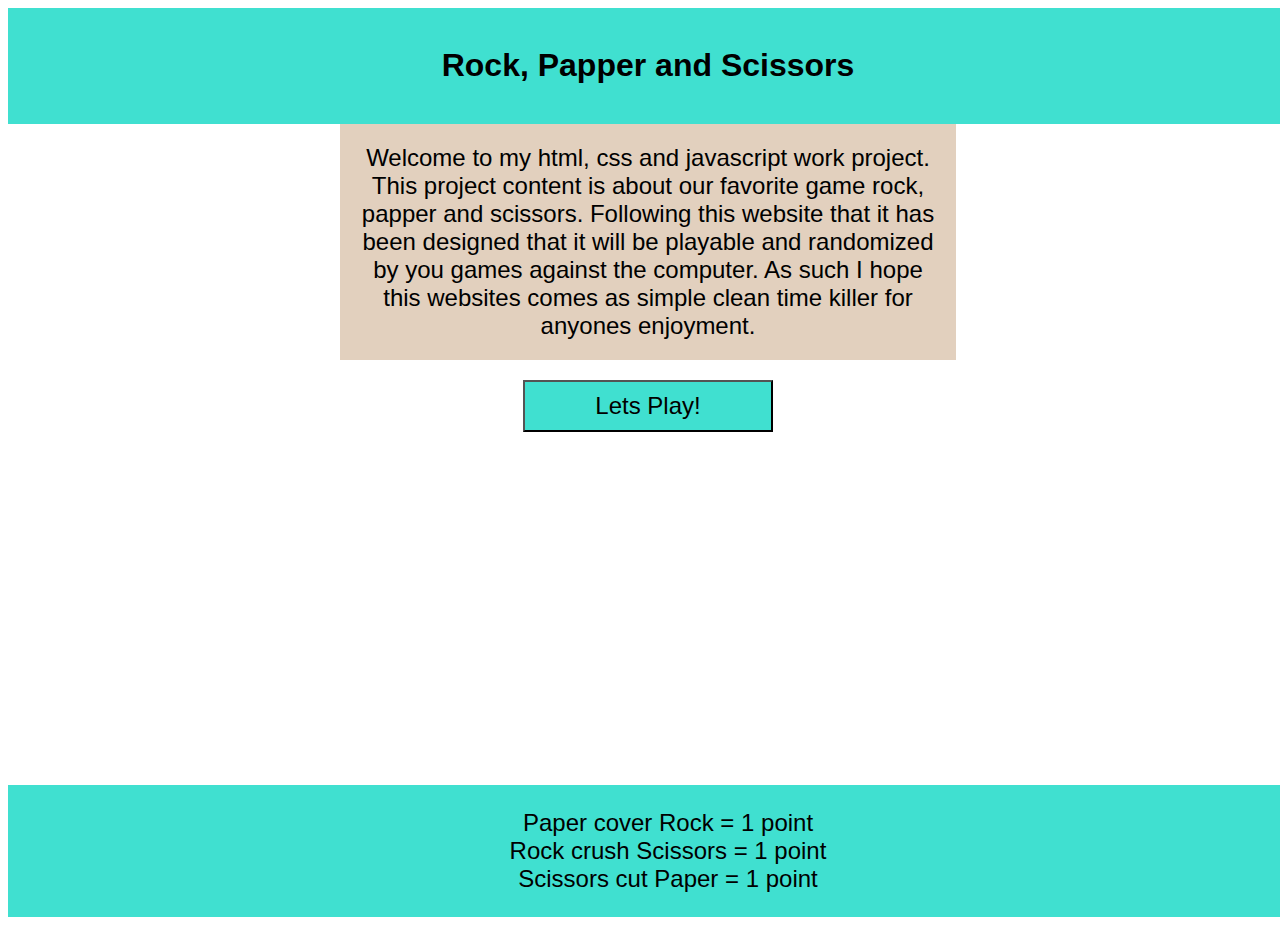
<file: index.html>
<!DOCTYPE html>
<html lang="en">
<head>
    <meta charset="UTF-8">
    <meta http-equiv="X-UA-Compatible" content="IE=edge">
    <meta name="viewport" content="width=device-width, initial-scale=1.0">
    <link rel="stylesheet" href="assets/css/styles.css">
    <script src="assets/js/script.js" defer></script>
    <title>Document</title>
</head>
<body>
  <header class="title-content">
    <h1> Rock, Papper and Scissors</h1>
  </header>
        <p class="welcome-text"> Welcome to my html, css and javascript work project. This project content is about our favorite game rock, papper and scissors.
            Following this website that it has been designed that it will be playable and randomized by you games against the computer. 
            As such I hope this websites comes as simple clean time killer for anyones enjoyment. 
        </p>

        <form action="gamepage.html"> 
            <button class="btn-selector" id="playbtn">Lets Play!</button>
          </form>
          <footer class="rules">
            
            <ul class="rules-list">
                <li>Paper cover Rock = 1 point</li>
                <li>Rock crush Scissors = 1 point</li>
                <li>Scissors cut Paper = 1 point</li>
            </ul>
    
    </footer>

</body>
</html>
</file>
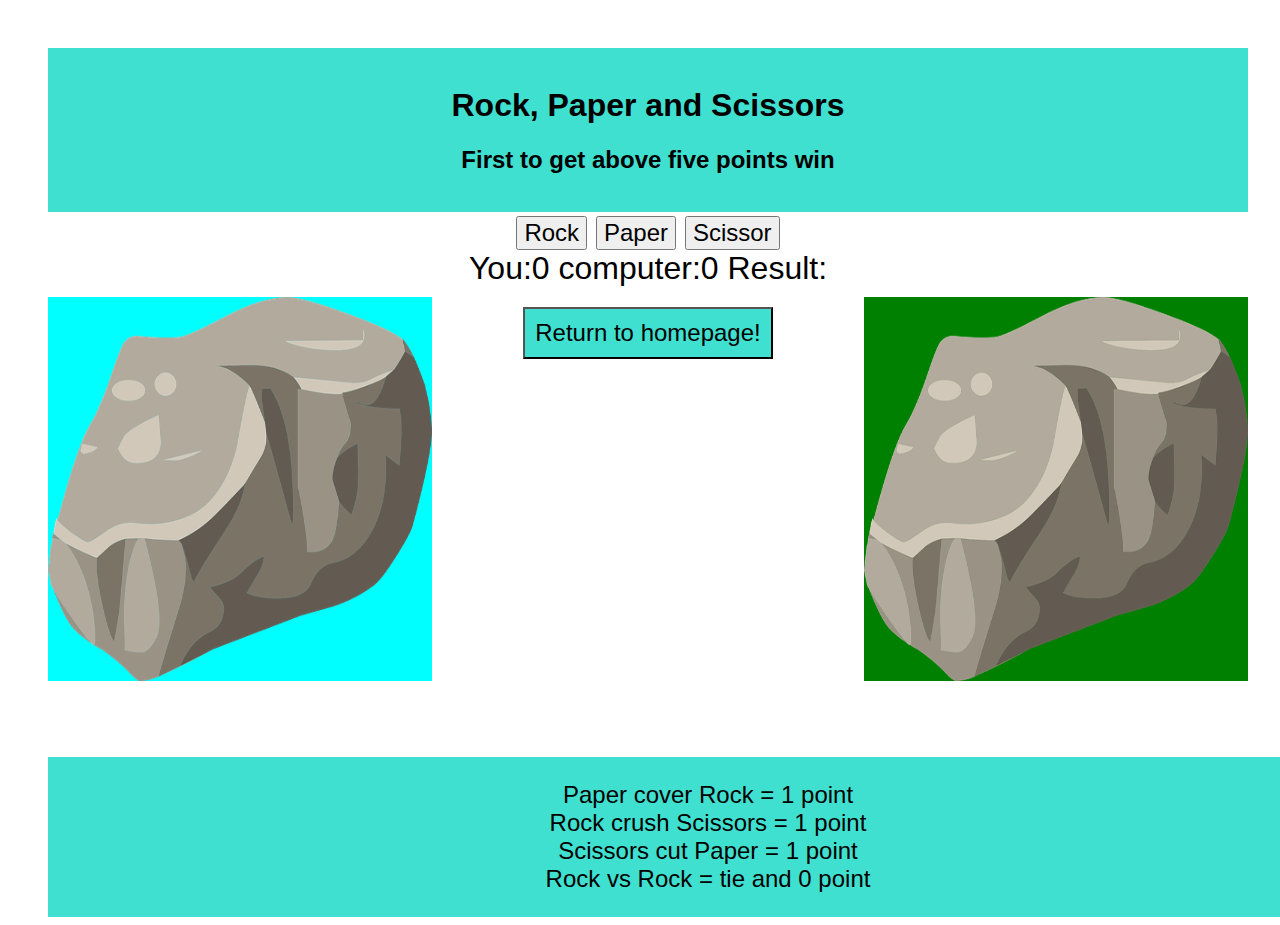
<file: gamepage.html>
<!DOCTYPE html>
<html lang="en">
<head>
    <meta charset="UTF-8">
    <meta http-equiv="X-UA-Compatible" content="IE=edge">
    <meta name="viewport" content="width=device-width, initial-scale=1.0">
    <link rel="stylesheet" href="assets/css/styles.css">
    <script src="assets/js/script.js" defer></script>
    <title>Rock, Paper and Scissors</title>
</head>
<body>
 <div class="container">
      <header class="title-content">
        <h1> Rock, Paper and Scissors</h1>
        <h2>First to get above five points win</h2>
      </header> 

         <div class="score-btns">
            <button class="image-size" value="Rock">Rock</button>
            <button class="image-size" value="Paper">Paper</button>
            <button class="image-size" value="Scissor">Scissor</button>
         </div>

        <div class="score-btns">
           You:<span id="player-score">0</span>
           computer:<span id="computer-score">0</span>
           Result:<span id="score-result"></span>
        </div> 

          <img id="players-choices" class="player-playground" src="assets/images/Rock.png" alt="placeholder image">
          <img id="computers-choices" class="computer-playground" src="assets/images/Rock.png" alt="placeholder image">
            
        <form action="index.html">
            <button class="btn-selector" id="returnbtn">Return to homepage!</button>
        </form>
        
         <footer class="rules">
                <ul class="rules-list">
                    <li>Paper cover Rock = 1 point</li>
                    <li>Rock crush Scissors = 1 point</li>
                    <li>Scissors cut Paper = 1 point</li>
                    <li>Rock vs Rock = tie and 0 point</li>  
                </ul>
         </footer>
    </div>
</body>
</html>
</file>
<file: assets/css/styles.css>
body {
    font-family: 'Gill Sans', 'Gill Sans MT', Calibri, 'Trebuchet MS', sans-serif;
    color: black;
    text-align: center;
    height: 100%;
    width: 100%;
    position: relative;
    min-height: 85vh;
    padding-bottom: 144px;

}

/* header*/

.title-content {
    background-color: turquoise;
    color: black;
    padding: 18px;
    margin: auto;

}

 h2 {
    font-size: 1.5;
 }

/* paragraph text*/
.welcome-text{
    font-size: 1.5rem;
    background-color: #e2d0be;
    padding: 20px;
    width: 45vw;
    margin: 0 auto;
    position: relative;

}

/* buttons*/
.btn-selector {
    font-size: 1.5rem;
    background-color: turquoise;
    padding: 10px;
    width: 250px;
    justify-content: center;

}

.btn-selector:hover {
    background-color: green;
    color: violet;
}

.score-btns {
    font-size: 2rem;
}

.image-size {
    font-size: 1.5rem;
    

}

.image-size:hover {
    background-color: darkgray;
    color: white;
    transform: scale(1.2);
}

form {
    font-size: 1.5rem;
    padding: 20px;
    text-align: center;
}

.container {
    padding: 40px;
}

.wrap-container {
    display: flex;
    gap: 5em;
    justify-content: center;
    flex-wrap: wrap;
}


/* playground of rock papper scissors*/

.playground {
    
    font-size: 1.5rem;
}

.player-playground {
    
    width: 24em;
    height: 24em;
    background-color:cyan ;
    margin-top: 10px;
    float: left;
    position: relative;
    
    
}

.computer-playground {
    
    width: 24em;
    height: 24em;
    background-color:green ;
    margin-top: 10px;
    float: right;
    position: relative;
}




/* footer css*/
footer {
    position: absolute;
    bottom: 0;
    width: 100%;


}

.rules {
    font-size: 1.5rem;
    background-color: turquoise;
    text-align: center;
}

.rules > li {
    display: inline;
}

ul {
    list-style-type: none;
}



/* responsive media */

@media screen  and (max-width:385px) and (min-width:340px){
    footer {
        position: absolute;
        bottom: 0;
        width: 105%;
    
    
    }
    
    .title-content {
        background-color: turquoise;
        color: black;
        padding: 18px;
        margin: auto;
        width: 105%;
    
    }
}
@media only screen and (max-width: 340px) {
    footer {
        position: absolute;
        bottom: 0;
        width: 120%;
    }
    
    .title-content {
        background-color: turquoise;
        color: black;
        padding: 18px;
        margin: auto;
        width: 120%;
    }
}
</file>
